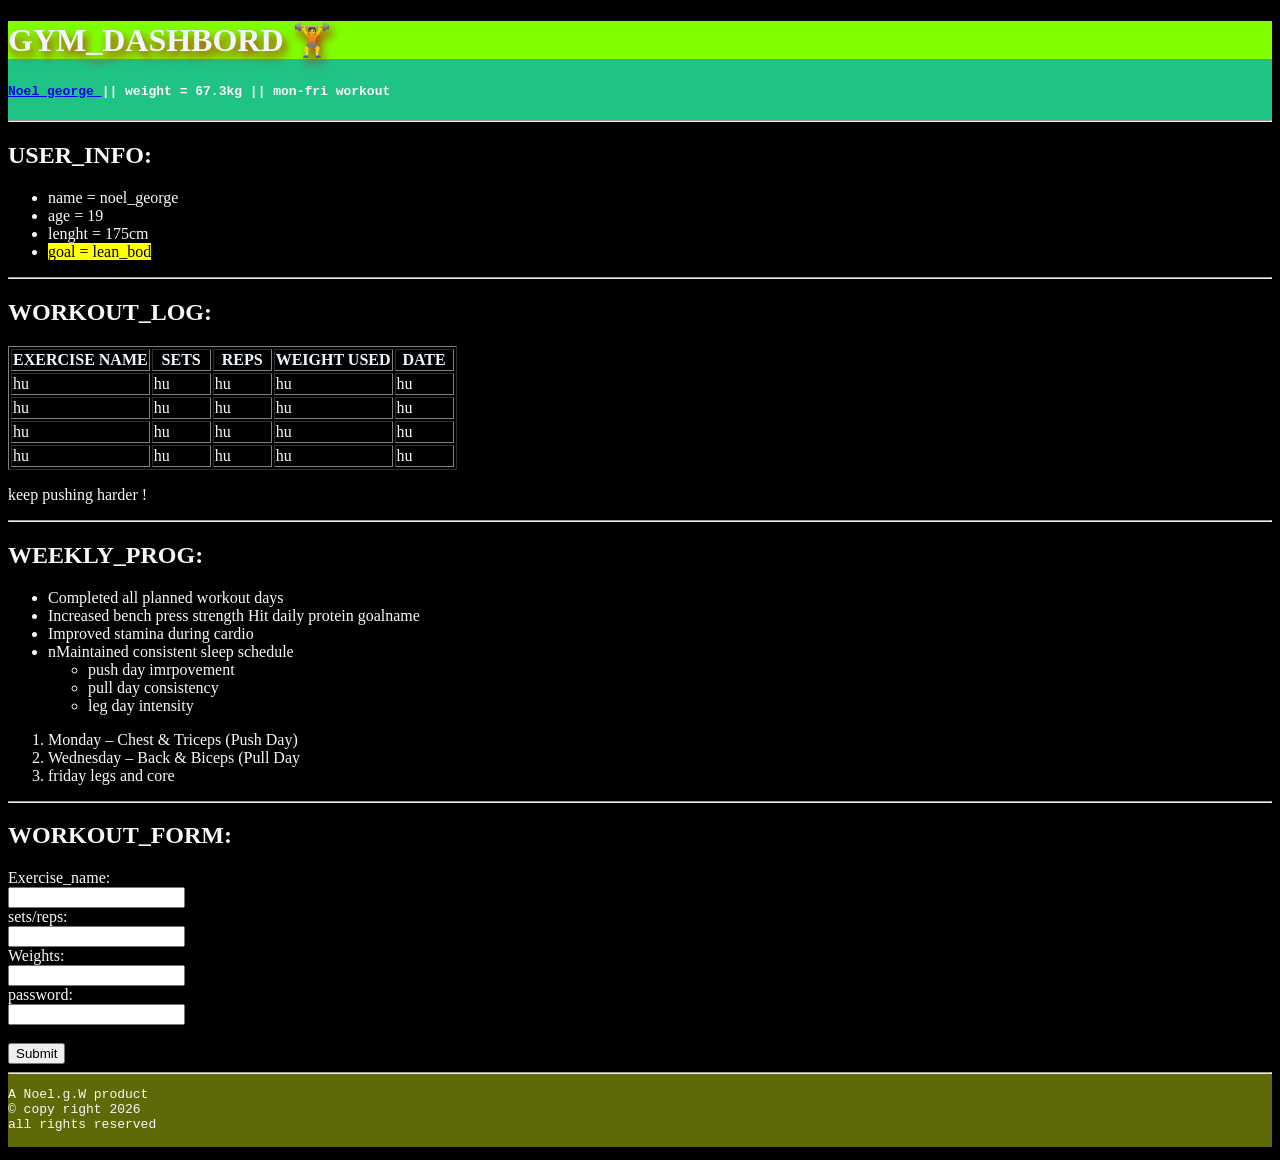
<file: index.html>
<!DOCTYPE HTML>
<html>

<head>
    <title>GYM_DASHBORD</title>
    <link rel="stylesheet" href="shadow.css">

    <style>
        body {
            background-color: black;
            color: rgb(248, 248, 248);
        }

        h1 {
            color: aliceblue;
        }

        table {
            color: aliceblue;
        }
    </style>


</head>

<header style="background-color:#1fc485;">
    <h1 style="background-color: chartreuse;">GYM_DASHBORD 🏋️</h1>
    <a href="https://youtu.be/eQL-E_TtB0o?si=6IdxH--N8OSe0yOM">
        <h4><tt>Noel_george
    </a> || weight = 67.3kg || mon-fri workout</tt></h4>
    <hr>
</header>

<body id="bod">
    <h2>USER_INFO:</h2>
    <ul>
        <li>name = noel_george</li>
        <li>age = 19</li>
        <li>lenght = 175cm</li>
        <li><mark>goal = lean_bod</mark></li>

    </ul>
    <hr>
    <h2>WORKOUT_LOG:</h2>
    <table border="1px solid black">
        <tr align="ceter" ;>
            <th width="">EXERCISE NAME</th>
            <th width="55">SETS</th>
            <th width="55">REPS</th>
            <th widht="55">WEIGHT USED</th>
            <th width="55">DATE</th>
        </tr>
        <tr>
            <td>hu</td>
            <td>hu</td>
            <td>hu</td>
            <td>hu</td>
            <td>hu</td>
        </tr>
        <tr>
            <td>hu</td>
            <td>hu</td>
            <td>hu</td>
            <td>hu</td>
            <td>hu</td>
        </tr>
        <tr>
            <td>hu</td>
            <td>hu</td>
            <td>hu</td>
            <td>hu</td>
            <td>hu</td>
        </tr>
        <tr>
            <td>hu</td>
            <td>hu</td>
            <td>hu</td>
            <td>hu</td>
            <td>hu</td>
        </tr>
    </table>
    <p id="p1" ,style="font-size: 20px;">keep pushing harder !</p>
    <hr>

    <h2>WEEKLY_PROG:</h2>
    <ul>
        <li>Completed all planned workout days</li>
        <li>Increased bench press strength
            Hit daily protein goalname</li>
        <li>Improved stamina during cardio</li>
        <li>nMaintained consistent sleep schedule</li>

        <ul>
            <li>push day imrpovement</li>
            <li>pull day consistency</li>
            <li>leg day intensity</li>

        </ul>


    </ul>
    <ol>
        <li>Monday – Chest & Triceps (Push Day)</li>
        <li>Wednesday – Back & Biceps (Pull Day</li>
        <li>friday legs and core</li>
    </ol>
    </h2>
    <hr>
    <h2>WORKOUT_FORM:</h2>
    <form>
        <label for="execercise_name">Exercise_name:</label><br>
        <input type="text" id="exercise_name" name="fname"><br>

        <label for="sets/reps">sets/reps:</label><br>
        <input type="text" id="sets/reps" name="sets/reps"><br>

        <label for="weight">Weights:</label><br>
        <input type="text" id="weights" name="weights"><br>

        <label for="password">password:</label>
        <br><input type="password"><br>


        <br><input type="submit" text-align:center>




    </form>
    <footer style="background-color: rgb(95, 105, 7);">
        <hr>
        <pre>
A Noel.g.W product
© copy right 2026
all rights reserved
        </pre>
    </footer>

</body>

</html>
</file>
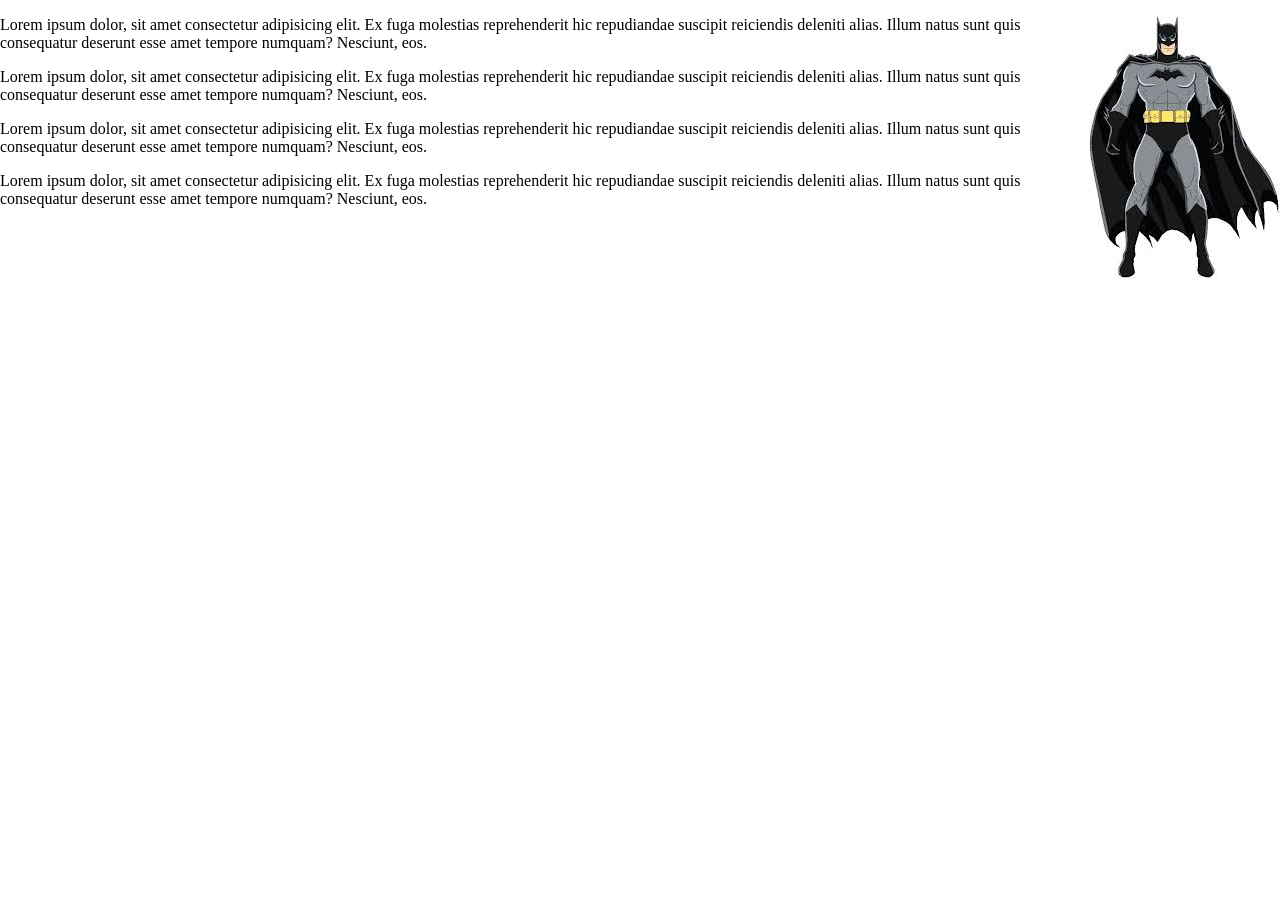
<file: index2.html>
<!DOCTYPE html>

<head>
    <title>test</title>
    <link rel="stylesheet" href="style2.css" </head>

<body id="body1">
    <image src="batman.png.jpg" id="image1">
        <p>Lorem ipsum dolor, sit amet consectetur adipisicing elit. Ex fuga molestias reprehenderit hic repudiandae suscipit reiciendis deleniti alias. Illum natus sunt quis consequatur deserunt esse amet tempore numquam? Nesciunt, eos.</p>
        <p>Lorem ipsum dolor, sit amet consectetur adipisicing elit. Ex fuga molestias reprehenderit hic repudiandae suscipit reiciendis deleniti alias. Illum natus sunt quis consequatur deserunt esse amet tempore numquam? Nesciunt, eos.</p>
          <p>Lorem ipsum dolor, sit amet consectetur adipisicing elit. Ex fuga molestias reprehenderit hic repudiandae suscipit reiciendis deleniti alias. Illum natus sunt quis consequatur deserunt esse amet tempore numquam? Nesciunt, eos.</p>
        <p>Lorem ipsum dolor, sit amet consectetur adipisicing elit. Ex fuga molestias reprehenderit hic repudiandae suscipit reiciendis deleniti alias. Illum natus sunt quis consequatur deserunt esse amet tempore numquam? Nesciunt, eos.</p>
        
        
</body>
</file>
<file: shadow.css>
h1{
    text-shadow: 3px 6px 10px rgb(189, 22, 22);
}
#boxd{
    width:100px
    height:100px
    background-color:white
    box-shadow: 3px 3px 4px
}
</file>
<file: style2.css>
#body1{
    margin:0px;
    border: 20 solid black;
}
.box{
    width: 100px;
    height: 100px;
    font-size: 50px;
    border:4px solid;
    margin:20px;
}

#box1{
    background-color: brown;
    
}
#box2{
    background-color: aqua;
    
}
#image1{
    float:right
}
</file>
